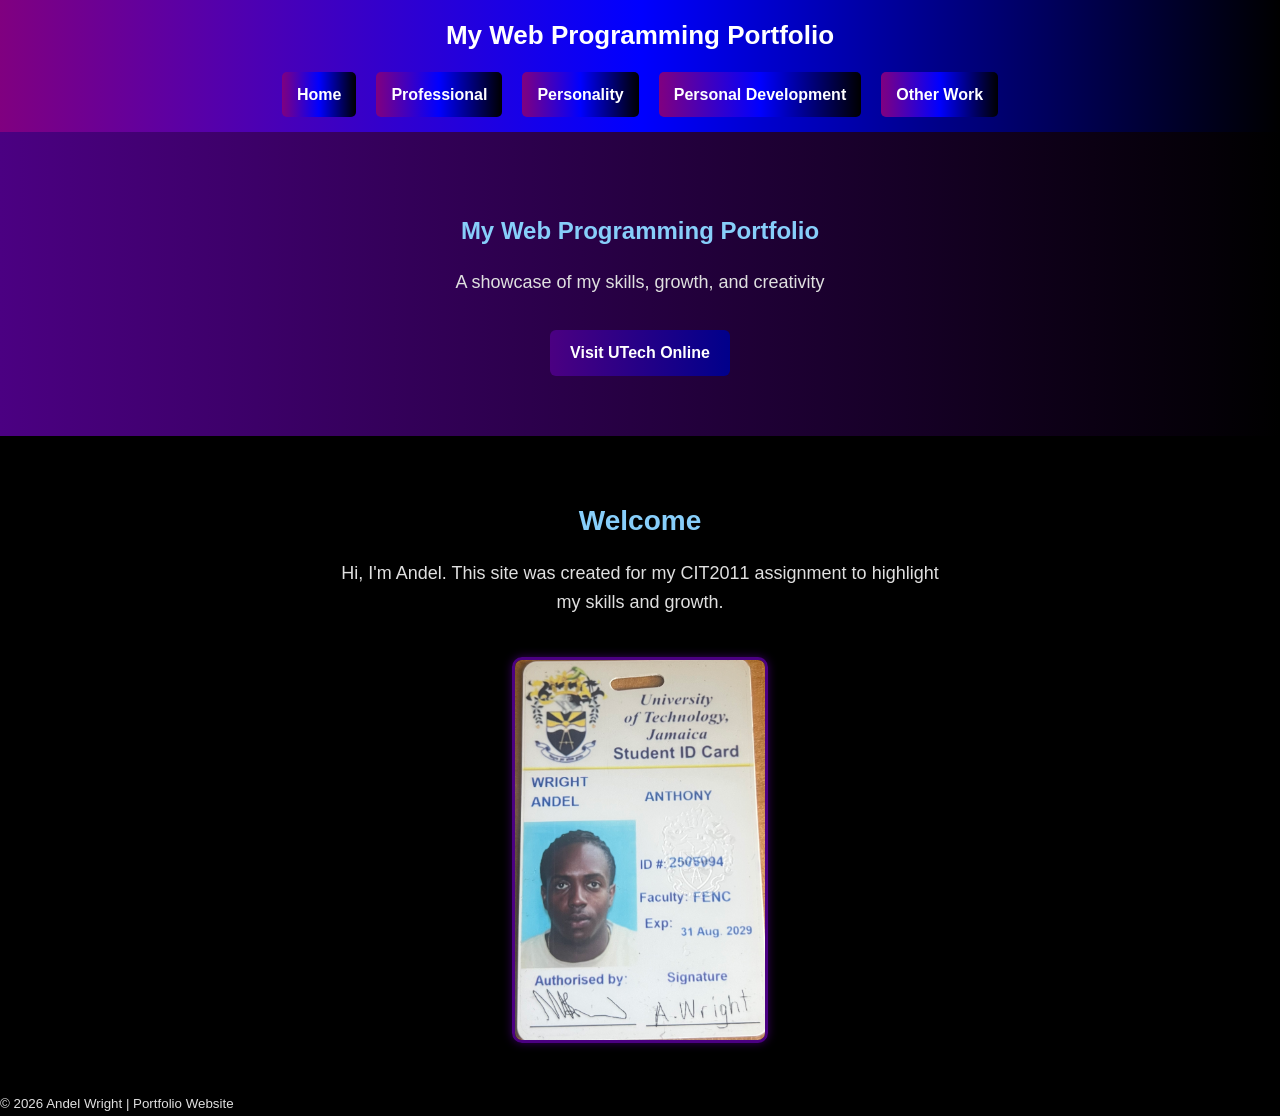
<file: index.html>
<!DOCTYPE html>
<html lang="en">
<head>
  <meta charset="UTF-8">
  <title>Portfolio Website</title>
  <link rel="stylesheet" href="style.css">
</head>
<body>
  <!-- Header with horizontal navigation -->
  <header class="header-bar">
    <h1>My Web Programming Portfolio</h1>
    <nav>
      <ul class="horizontal-nav">
        <li><a href="index.html">Home</a></li>
        <li><a href="professional.html">Professional</a></li>
        <li><a href="personality.html">Personality</a></li>
        <li><a href="personaldev.html">Personal Development</a></li>
        <li><a href="other.html">Other Work</a></li>
      </ul>
    </nav>
  </header>

  <!-- Hero section -->
  <section class="hero">
    <h2>My Web Programming Portfolio</h2>
    <p>A showcase of my skills, growth, and creativity</p>
    <a href="https://utechonline.utech.edu.jm/" target="_blank" class="btn">Visit UTech Online</a>
  </section>

  <!-- Welcome section -->
  <section class="welcome">
    <h2>Welcome</h2>
    <p>Hi, I'm Andel. This site was created for my CIT2011 assignment to highlight my skills and growth.</p>
    <div class="id-card">
      <!-- Photo now clickable with mailto -->
      <a href="mailto:canuli@utech.edu.jm?subject=Submission of Portfolio Assignment">
        <img src="Assets/idphoto.jpg" alt="UTech Student ID" width="180">
      </a>
    </div>
  </section>

  <!-- Footer -->
  <footer>
    <small>© 2026 Andel Wright | Portfolio Website</small>
  </footer>
</body>
</html>
</file>
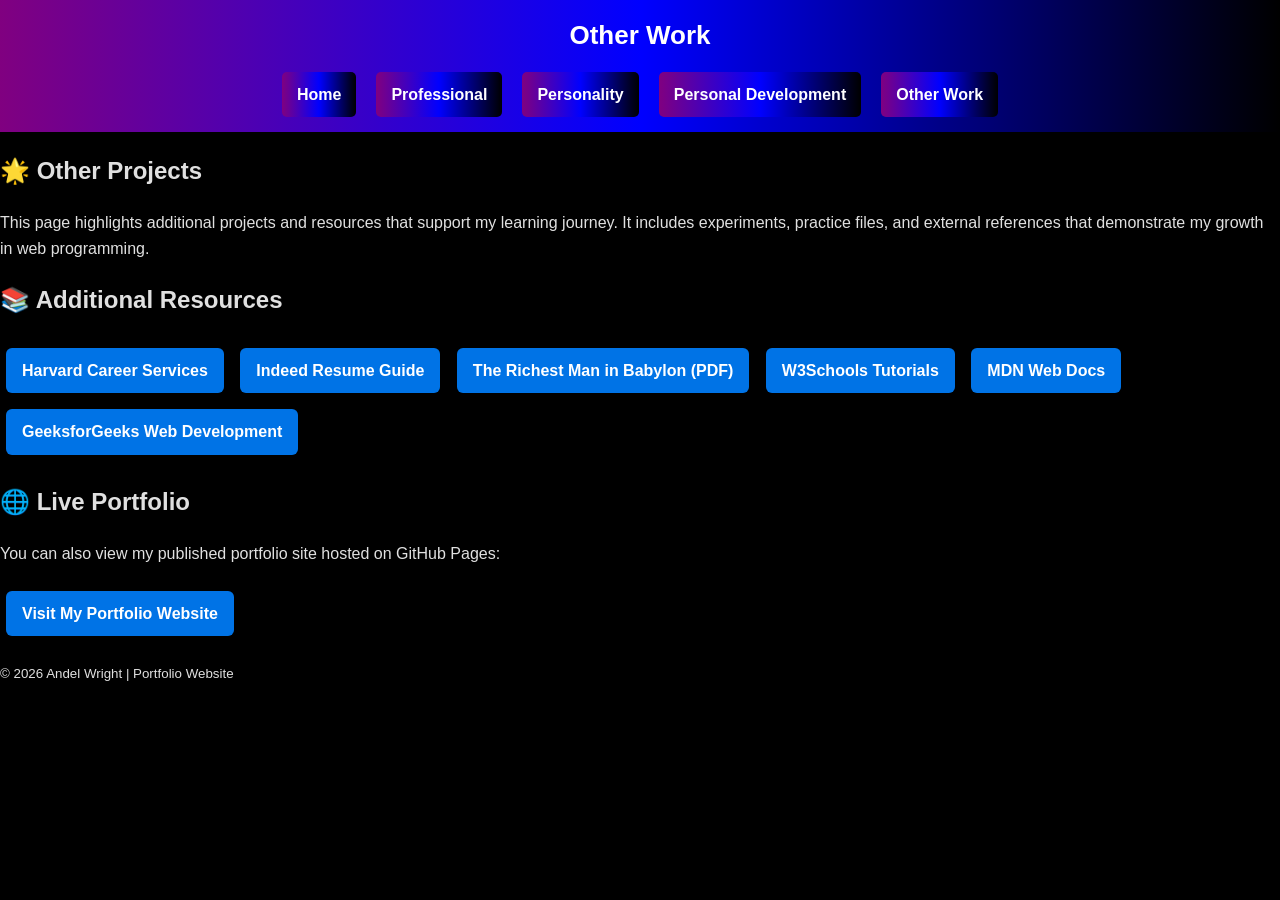
<file: other.html>
<!DOCTYPE html>
<html lang="en">
<head>
  <meta charset="UTF-8">
  <title>Other Work</title>
  <link rel="stylesheet" href="../style.css">
</head>
<body>
  <!-- Header -->
  <header class="header-bar">
    <h1>Other Work</h1>
    <nav>
      <ul class="horizontal-nav">
        <li><a href="index.html">Home</a></li>
        <li><a href="professional.html">Professional</a></li>
        <li><a href="personality.html">Personality</a></li>
        <li><a href="personaldev.html">Personal Development</a></li>
        <li><a href="other.html">Other Work</a></li>
      </ul>
    </nav>
  </header>

  <!-- Main Content -->
  <main class="content">
    <section class="other-projects">
      <h2>🌟 Other Projects</h2>
      <p>This page highlights additional projects and resources that support my learning journey. 
      It includes experiments, practice files, and external references that demonstrate my growth in web programming.</p>
    </section>

    <!-- External Resources -->
    <section class="resources">
      <h2>📚 Additional Resources</h2>
      <div class="resource-links">
        <a href="https://careerservices.fas.harvard.edu/resources/create-a-strong-resume/" target="_blank">Harvard Career Services</a>
        <a href="https://www.indeed.com/career-advice/resumes-cover-letters/what-makes-a-good-resume" target="_blank">Indeed Resume Guide</a>
        <a href="https://icrrd.com/public/media/16-05-2021-070111The-Richest-Man-in-Babylon.pdf" target="_blank">The Richest Man in Babylon (PDF)</a>
        <a href="https://www.w3schools.com/" target="_blank">W3Schools Tutorials</a>
        <a href="https://developer.mozilla.org/en-US/docs/Learn" target="_blank">MDN Web Docs</a>
        <a href="https://www.geeksforgeeks.org/web-development/" target="_blank">GeeksforGeeks Web Development</a>
      </div>
    </section>

    <!-- Portfolio Link -->
    <section class="portfolio-link">
      <h2>🌐 Live Portfolio</h2>
      <p>You can also view my published portfolio site hosted on GitHub Pages:</p>
      <p><a href="https://andelwright.github.io/MyPortfolio/" target="_blank" class="portfolio-button">Visit My Portfolio Website</a></p>
    </section>
  </main>

  <!-- Footer -->
<footer class="footer-gradient">
  <small>© 2026 Andel Wright | Portfolio Website</small>
</footer>
</body>
</html>
</file>
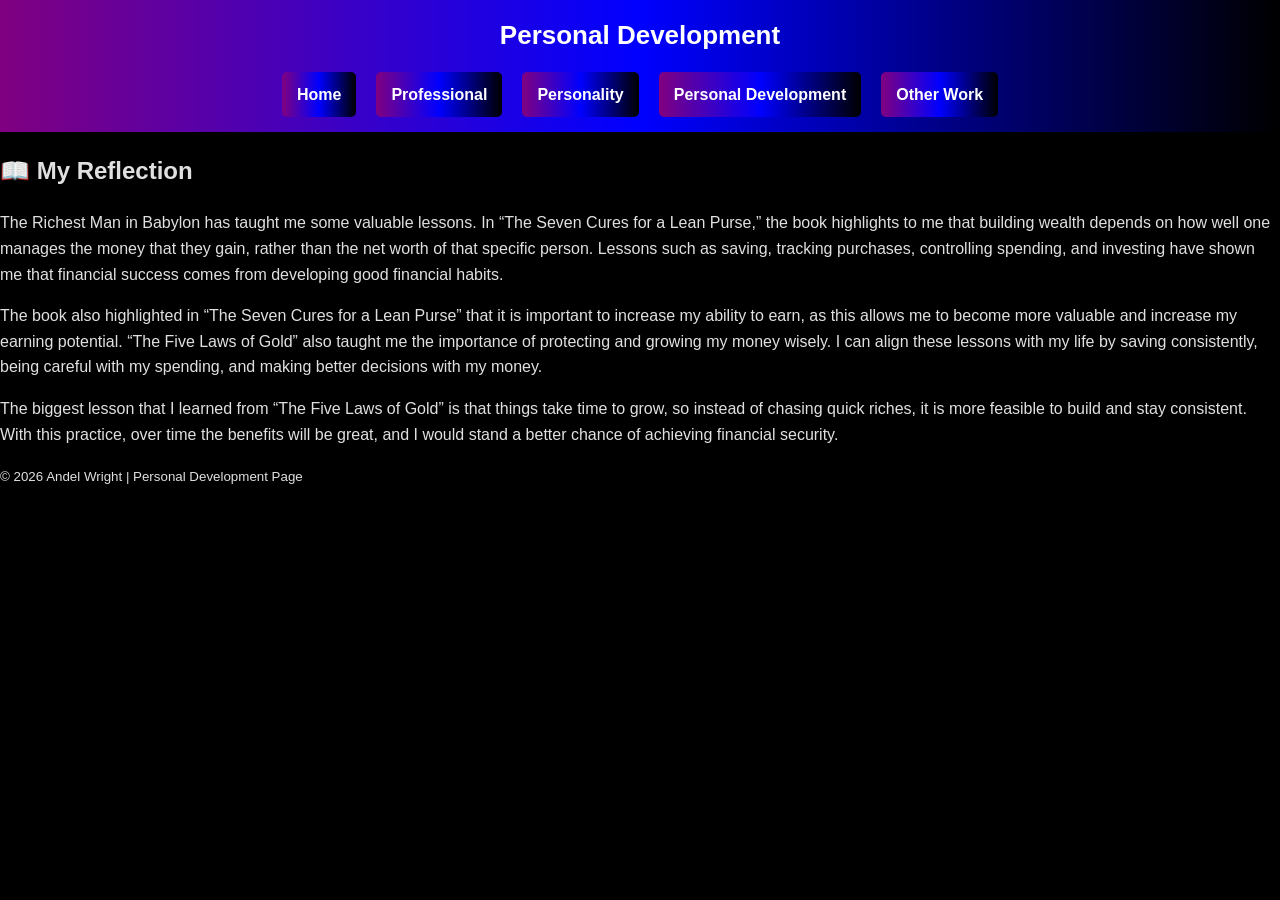
<file: personaldev.html>
<!DOCTYPE html>
<html lang="en">
<head>
  <meta charset="UTF-8">
  <title>Personal Development</title>
  <link rel="stylesheet" href="style.css">
</head>
<body>
  <!-- Header with horizontal navigation -->
  <header class="header-bar">
    <h1>Personal Development</h1>
    <nav>
      <ul class="horizontal-nav">
        <li><a href="index.html">Home</a></li>
        <li><a href="professional.html">Professional</a></li>
        <li><a href="personality.html">Personality</a></li>
        <li><a href="personaldev.html">Personal Development</a></li>
        <li><a href="other.html">Other Work</a></li>
      </ul>
    </nav>
  </header>

  <!-- Main content -->
  <main class="content">
    <section class="reflection">
      <h2>📖 My Reflection</h2>
      <p>
        The Richest Man in Babylon has taught me some valuable lessons. In “The Seven Cures for a Lean Purse,” the book highlights to me that building wealth depends on how well one manages the money that they gain, rather than the net worth of that specific person. Lessons such as saving, tracking purchases, controlling spending, and investing have shown me that financial success comes from developing good financial habits.
      </p>
      <p>
        The book also highlighted in “The Seven Cures for a Lean Purse” that it is important to increase my ability to earn, as this allows me to become more valuable and increase my earning potential. “The Five Laws of Gold” also taught me the importance of protecting and growing my money wisely. I can align these lessons with my life by saving consistently, being careful with my spending, and making better decisions with my money.
      </p>
      <p>
        The biggest lesson that I learned from “The Five Laws of Gold” is that things take time to grow, so instead of chasing quick riches, it is more feasible to build and stay consistent. With this practice, over time the benefits will be great, and I would stand a better chance of achieving financial security.
      </p>
    </section>
  </main>

  <!-- Footer -->
  <footer>
    <small>© 2026 Andel Wright | Personal Development Page</small>
  </footer>
</body>
</html>
</file>
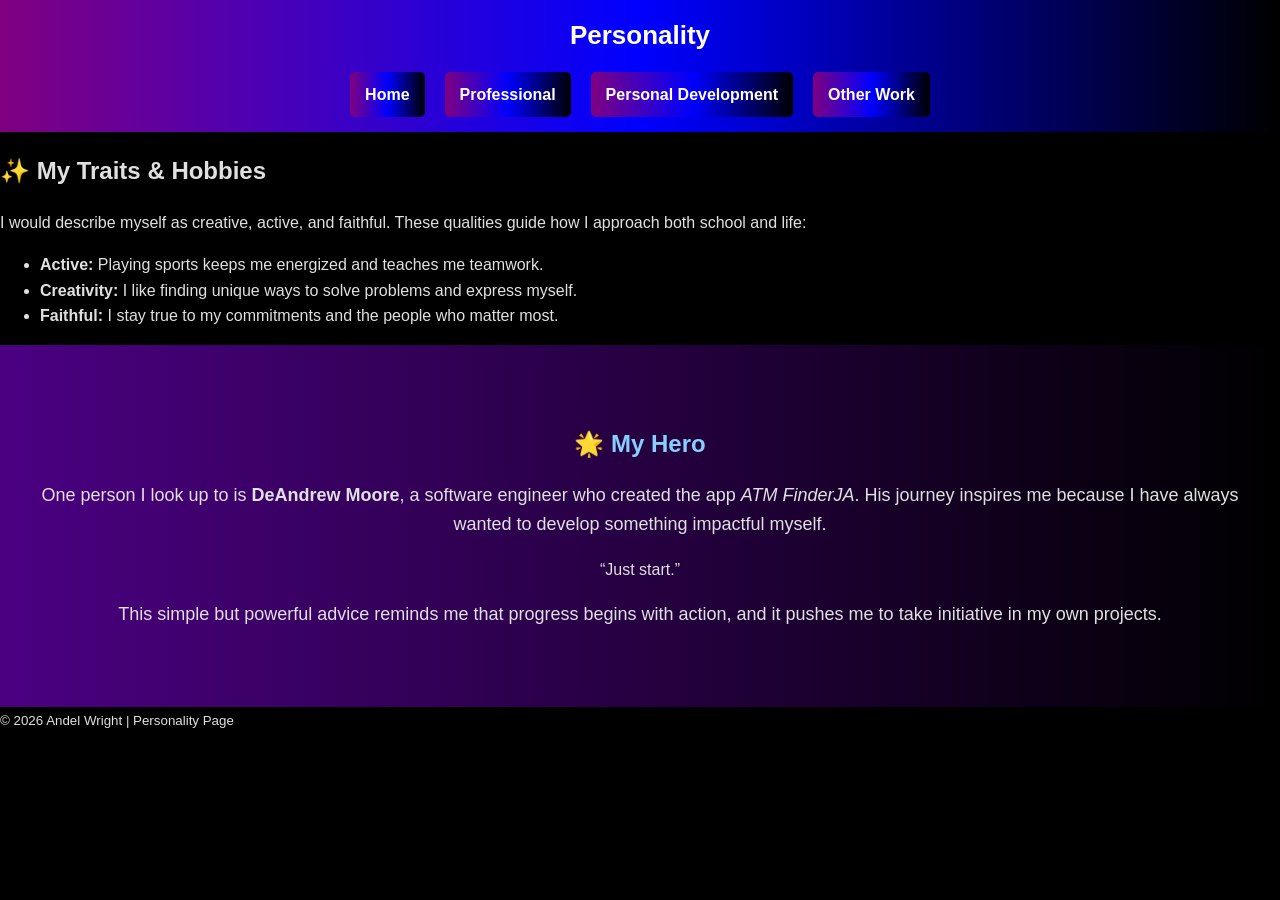
<file: personality.html>
<!DOCTYPE html>
<html lang="en">
<head>
  <meta charset="UTF-8">
  <title>Personality</title>
  <link rel="stylesheet" href="style.css">
</head>
<body>
  <!-- Header with horizontal navigation -->
  <header class="header-bar">
    <h1>Personality</h1>
    <nav>
      <ul class="horizontal-nav">
        <li><a href="index.html">Home</a></li>
        <li><a href="professional.html">Professional</a></li>
        <li><a href="personaldev.html">Personal Development</a></li>
        <li><a href="other.html">Other Work</a></li>
      </ul>
    </nav>
  </header>

  <!-- Main content -->
  <main class="content">
    <!-- Traits section -->
    <section class="traits">
      <h2>✨ My Traits & Hobbies</h2>
      <p>I would describe myself as creative, active, and faithful. These qualities guide how I approach both school and life:</p>
      <ul>
        <li><strong>Active:</strong> Playing sports keeps me energized and teaches me teamwork.</li>
        <li><strong>Creativity:</strong> I like finding unique ways to solve problems and express myself.</li>
        <li><strong>Faithful:</strong> I stay true to my commitments and the people who matter most.</li>
      </ul>
    </section>

    <!-- Hero section -->
    <section class="hero">
      <h2>🌟 My Hero</h2>
      <p>One person I look up to is <strong>DeAndrew Moore</strong>, a software engineer who created the app <em>ATM FinderJA</em>. His journey inspires me because I have always wanted to develop something impactful myself.</p>
      <blockquote>
        “Just start.”
      </blockquote>
      <p>This simple but powerful advice reminds me that progress begins with action, and it pushes me to take initiative in my own projects.</p>
    </section>
  </main>

  <!-- Footer -->
  <footer>
    <small>© 2026 Andel Wright | Personality Page</small>
  </footer>
</body>
</html>
</file>
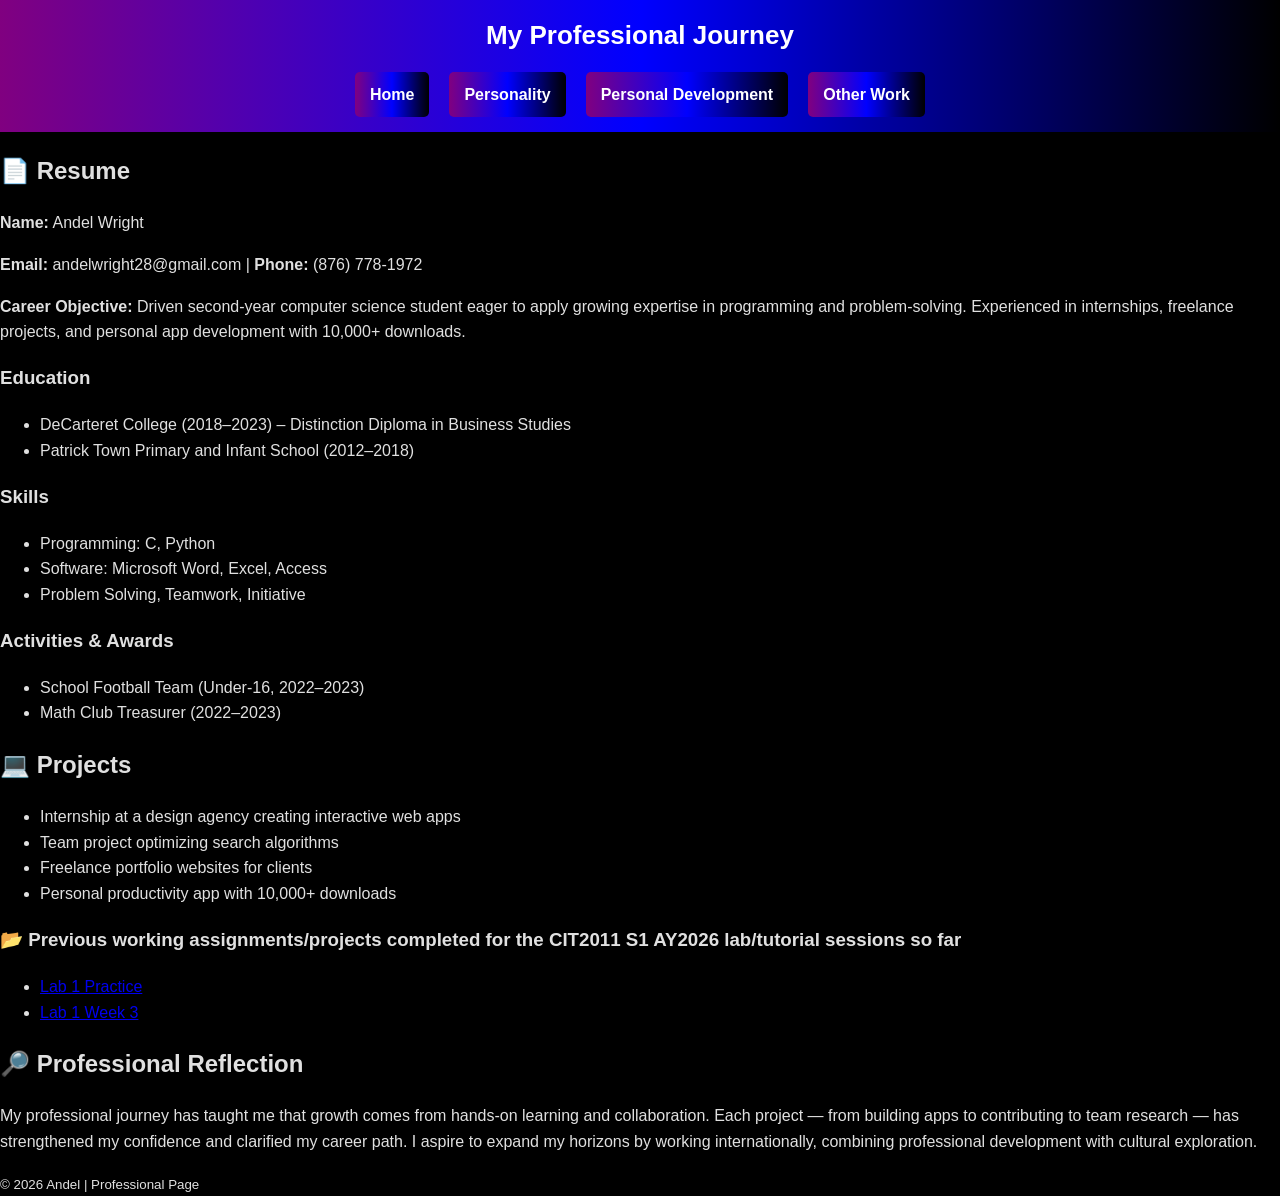
<file: professional.html>
<!DOCTYPE html>
<html lang="en">
<head>
  <meta charset="UTF-8">
  <title>Professional</title>
  <link rel="stylesheet" href="style.css">
</head>
<body>
  <!-- Unified header with nav -->
  <header class="header-bar">
    <h1>My Professional Journey</h1>
    <nav>
      <ul class="horizontal-nav">
        <li><a href="index.html">Home</a></li>
        <li><a href="personality.html">Personality</a></li>
        <li><a href="personaldev.html">Personal Development</a></li>
        <li><a href="other.html">Other Work</a></li>
      </ul>
    </nav>
  </header>

  <!-- Main content -->
  <main class="content">
    <!-- Resume Section -->
    <section class="resume">
      <h2>📄 Resume</h2>
      <p><strong>Name:</strong> Andel Wright</p>
      <p><strong>Email:</strong> andelwright28@gmail.com | <strong>Phone:</strong> (876) 778-1972</p>
      <p><strong>Career Objective:</strong> Driven second‑year computer science student eager to apply growing expertise in programming and problem‑solving. Experienced in internships, freelance projects, and personal app development with 10,000+ downloads.</p>

      <h3>Education</h3>
      <ul>
        <li>DeCarteret College (2018–2023) – Distinction Diploma in Business Studies</li>
        <li>Patrick Town Primary and Infant School (2012–2018)</li>
      </ul>

      <h3>Skills</h3>
      <ul>
        <li>Programming: C, Python</li>
        <li>Software: Microsoft Word, Excel, Access</li>
        <li>Problem Solving, Teamwork, Initiative</li>
      </ul>

      <h3>Activities & Awards</h3>
      <ul>
        <li>School Football Team (Under‑16, 2022–2023)</li>
        <li>Math Club Treasurer (2022–2023)</li>
      </ul>
    </section>

    <!-- Projects Section -->
    <section class="projects">
      <h2>💻 Projects</h2>
      <ul>
        <li>Internship at a design agency creating interactive web apps</li>
        <li>Team project optimizing search algorithms</li>
        <li>Freelance portfolio websites for clients</li>
        <li>Personal productivity app with 10,000+ downloads</li>
      </ul>

      <h3>📂 Previous working assignments/projects completed for the CIT2011 S1 AY2026 lab/tutorial sessions so far</h3>
      <ul>
        <li><a href="Lab 1 Practice.html" target="_blank">Lab 1 Practice</a></li>
        <li><a href="Lab 1 - Week 3.html" target="_blank">Lab 1 Week 3</a></li>
      </ul>
    </section>

    <!-- Reflection Section -->
    <section class="reflection">
      <h2>🔎 Professional Reflection</h2>
      <p>My professional journey has taught me that growth comes from hands‑on learning and collaboration. Each project — from building apps to contributing to team research — has strengthened my confidence and clarified my career path. I aspire to expand my horizons by working internationally, combining professional development with cultural exploration.</p>
    </section>
  </main>

  <!-- Footer -->
  <footer>
    <small>© 2026 Andel | Professional Page</small>
  </footer>
</body>
</html>
</file>
<file: style.css>
body {
  margin: 0;
  font-family: Arial, sans-serif;
  background-color: #000; /* black background */
  color: #e0e0e0;
  line-height: 1.6;
}

/* Header */
.header-bar {
  background: linear-gradient(90deg, purple, blue, black);
  padding: 15px 20px;
  color: #fff;
  text-align: center;
}

.header-bar h1 {
  margin: 0;
  font-size: 26px;
}

/* Horizontal navigation */
.horizontal-nav {
  list-style: none;
  margin: 15px 0 0 0;
  padding: 0;
  display: flex;              /* side by side */
  justify-content: center;    /* center across top */
  gap: 20px;
}

.horizontal-nav li {
  background: linear-gradient(90deg, purple, blue, black);
  padding: 10px 15px;
  border-radius: 5px;
}

.horizontal-nav a {
  color: #fff;
  text-decoration: none;
  font-weight: bold;
}

.horizontal-nav a:hover {
  background: #ffd700; /* gold hover */
  color: #000;
  border-radius: 5px;
}

/* Hero section */
.hero {
  background: linear-gradient(to right, #4b0082, #000000); /* purple to black */
  text-align: center;
  padding: 60px 20px;
}

.hero h2 {
  color: #87cefa; /* light blue */
  margin-bottom: 10px;
}

.hero p {
  color: #e0e0e0;
  font-size: 18px;
}

.hero .btn {
  display: inline-block;
  background: linear-gradient(to right, #4b0082, #00008b);
  color: white;
  padding: 10px 20px;
  margin-top: 15px;
  text-decoration: none;
  border-radius: 6px;
  font-weight: bold;
  transition: background 0.3s ease, transform 0.2s ease;
}

.hero .btn:hover {
  background: #ffd700;
  color: #000;
  transform: scale(1.05);
}

/* Welcome section */
.welcome {
  padding: 40px;
  text-align: center;
}

.welcome h2 {
  color: #87cefa;
  margin-bottom: 15px;
  font-size: 28px;
}

.welcome p {
  max-width: 600px;   /* keep text narrow for readability */
  margin: 0 auto 20px auto;
  font-size: 18px;
  color: #e0e0e0;
}

/* ID card image */
.id-card img {
  max-width: 250px;   /* limit size on desktop */
  width: 100%;        /* scale within container */
  height: auto;       /* keep proportions */
  border: 3px solid #4b0082;
  border-radius: 10px;
  box-shadow: 0 0 10px rgba(75,0,130,0.7);
  margin-top: 20px;
}

/* Contact section */
.contact {
  background: #ffd700; /* gold highlight */
  color: #000;
  padding: 40px;
  text-align: center;
}

.contact .btn {
  background: #000;
  color: #ffd700;
  padding: 10px 20px;
  margin: 10px;
  border-radius: 5px;
  text-decoration: none;
  font-weight: bold;
}

.contact .btn:hover {
  background: purple;
  color: #fff;
}
/* Resource Buttons */
.resource-links a,
.portfolio-button {
  display: inline-block;
  margin: 8px 6px;
  padding: 10px 16px;
  background-color: #0073e6;
  color: #fff;
  text-decoration: none;
  border-radius: 6px;
  font-weight: bold;
  transition: background-color 0.3s ease;

/* Footer */
footer {
  background: linear-gradient(90deg, purple, blue, black);
  color: #fff;
  text-align: center;
  padding: 15px;
  margin-top: 30px;
}
/* Mobile responsiveness */
@media (max-width: 768px) {
  .horizontal-nav {
    flex-direction: column;   /* stack links vertically on small screens */
    align-items: center;
  }

  .hero {
    padding: 30px 10px;
  }

  .hero h2 {
    font-size: 22px;
  }

  .hero p {
    font-size: 16px;
  }

  .welcome {
    padding: 20px;
  }

  .welcome h2 {
    font-size: 22px;
  }

  .welcome p {
    font-size: 16px;
    max-width: 90%;
  }

  .id-card img {
    max-width: 90%;   /* shrink image for mobile */
  }

  .contact {
    padding: 20px;
  }
}
</file>
